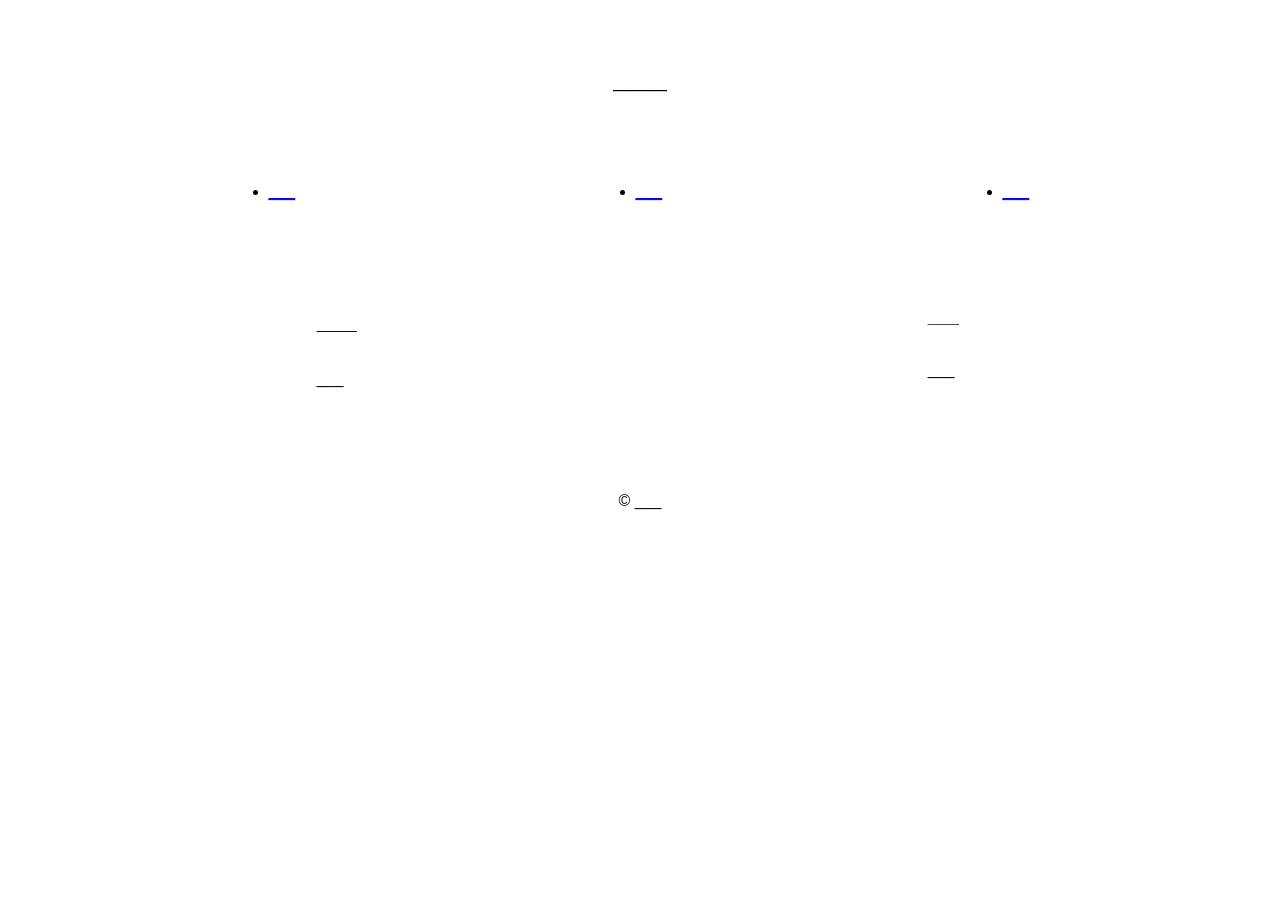
<file: course3/css-dev/index.html>
<!DOCTYPE html>
<html lang="en">
<head>
    <meta charset="UTF-8">
    <meta name="viewport" content="width=device-width, initial-scale=1.0">
    <title>___</title> <!-- Page title placeholder -->
    <link rel="stylesheet" href="styles.css">
</head>
<body>
    <header>
        <h1>___</h1> <!-- Your name and tagline -->
    </header>
    <nav>
        <ul>
            <li><a href="#">___</a></li> <!-- First link -->
            <li><a href="#">___</a></li> <!-- Second link -->
            <li><a href="#">___</a></li> <!-- Third link -->
        </ul>
    </nav>
    <main>
        <section>
            <h2>___</h2> <!-- Section heading -->
            <p>___</p> <!-- Paragraph introducing yourself -->
        </section>
        <aside>
            <h3>___</h3> <!-- Sidebar heading -->
            <p>___</p> <!-- Skills list or short summary -->
        </aside>
    </main>
    <footer>
        <p>&copy; ___</p> <!-- Copyright text -->
    </footer>
</body>
</html>
</file>
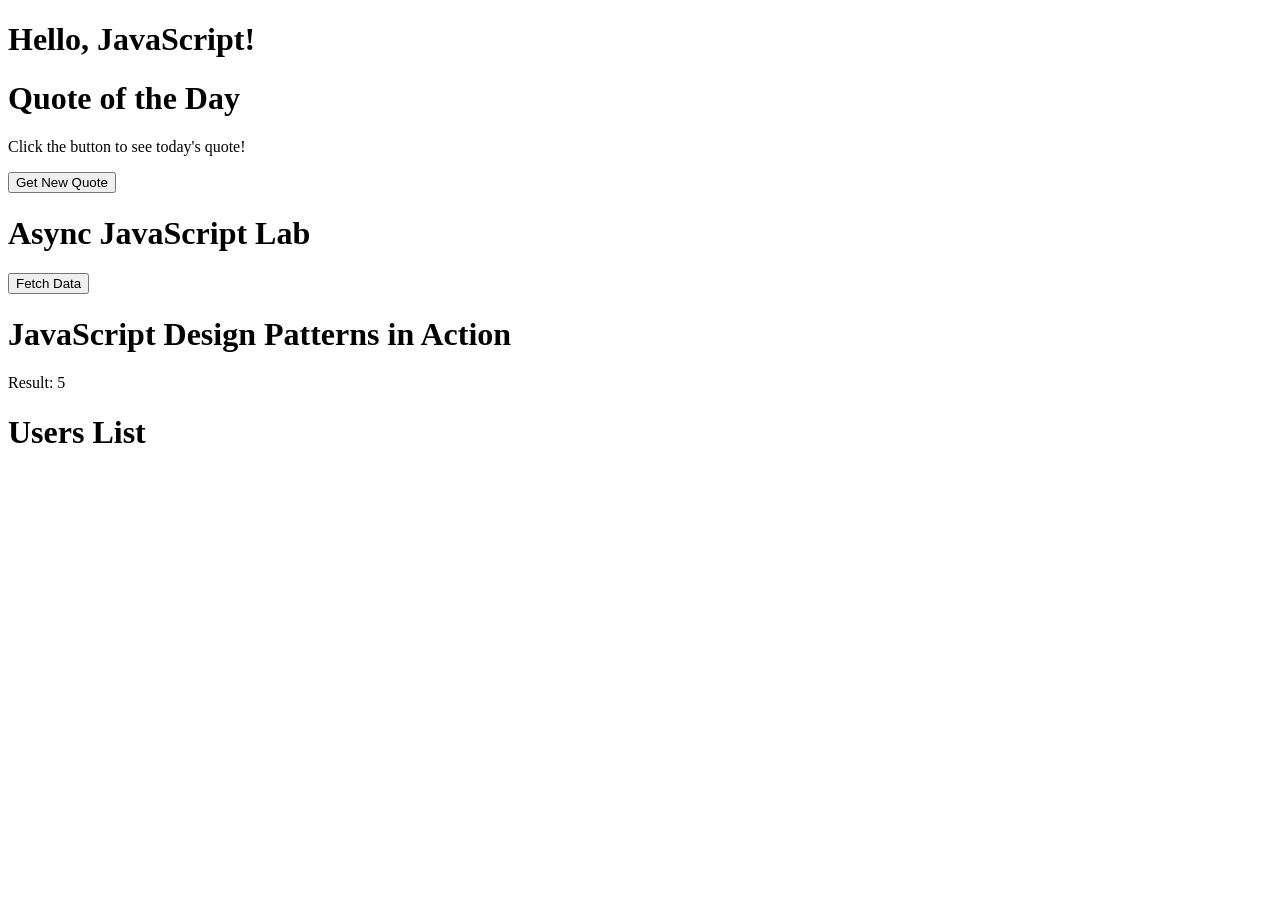
<file: course3/java-script/index.html>
<!DOCTYPE html>
<html lang="en">

<head>
    <meta charset="UTF-8">
    <meta name="viewport" content="width=device-width, initial-scale=1.0">
    <title>JavaScript Lab</title>
</head>

<body>
    <h1>Hello, JavaScript!</h1>
    <script>
        // Print Hello World
        console.log('Hello, World!');

        // Declare Variables
        let name = 'Alice';
        const age = 30;
        var city = 'New York';

        // Print variables
        console.log(name);
        console.log(age);
        console.log(city);

        // Control Structure
        if (age > 18) {  // If condition
            console.log('You are an adult');
        }

        // Function definition and execution
        function squareNumber(number) {
            return number * number;
        }
        let result = squareNumber(4);
        console.log(result);
    </script>
    <!-- part 2: DOM -->
    <h1 id="quoteHeader">Quote of the Day</h1>
    <p id="quoteDisplay">Click the button to see today's quote!</p>
    <button id="newQuoteButton">Get New Quote</button>
    <script src="script.js"></script>

    <!-- part 3: async -->
    <h1>Async JavaScript Lab</h1>
    <button id="fetch-data">Fetch Data</button>
    <div id="data-container"></div>
    <script src="script.js"></script>

    <!-- part 4: reuse code-->
    <h1>JavaScript Design Patterns in Action</h1>
    <div id="output"></div>
    <script src="main.js"></script>

    <!-- part 5: json -->
    <h1>Users List</h1>
    <div id="users-container"></div>
    <script src="script.js"></script>
</body>

</html>
</file>
<file: course3/css-dev/styles.css>
/* Reset margins and paddings */
* {
    box-sizing: border-box;
    margin: 0;
    padding: 0;
}
/* Basic Styling */
body {
    font-family: ___, sans-serif; /* Choose a font */
    line-height: 1.6;
}
/* Header and Footer Styling */
header, footer {
    background-color: ___; /* Header/Footer background color */
    color: ___; /* Header/Footer text color */
    text-align: center;
    padding: ___; /* Header/Footer padding */
}
/* Navigation Styling */
nav ul {
    display: flex;
    justify-content: space-around;
    background-color: ___; /* Navigation bar background color */
    padding: ___; /* Navigation bar padding */
}
/* Main Content Layout */
main {
    display: flex;
    justify-content: space-between;
    margin: 20px;
}
aside {
    width: ___; /* Sidebar width */
}
/* Media Query for Smaller Screens */
@media (max-width: 768px) {
    main {
    flex-direction: column;
}
    aside {
    width: 100%;
    margin-top: 20px;
}
}
</file>
